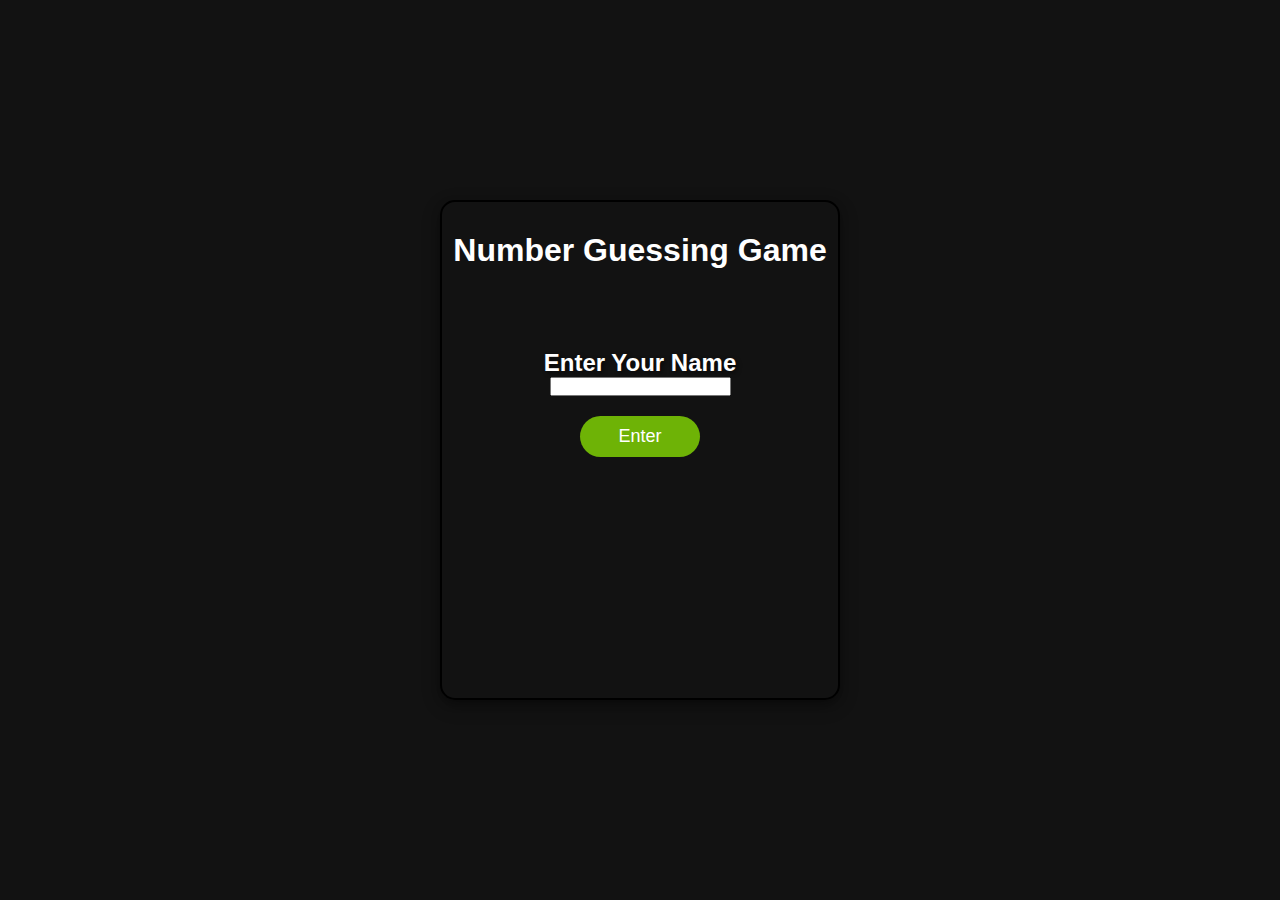
<file: index.html>
<!DOCTYPE html>
<html lang="en">

<head>
    <meta charset="UTF-8">
    <meta name="viewport" content="width=device-width, initial-scale=1.0">
    <title>Guessing Number</title>
   <link rel="stylesheet" href="style.css">
        
</head>

<body>
    <div class="first">
        <h1>Number Guessing Game</h1>
        <div class="inner">
            <form>
                <h2>Enter Your Name</h2>
                <input type="text" id="name">
                <br>
                <button id="btn">Enter</button>
            </form>
        </div>
    </div>

    <script src="script.js"></script>
</body>

</html>
</file>
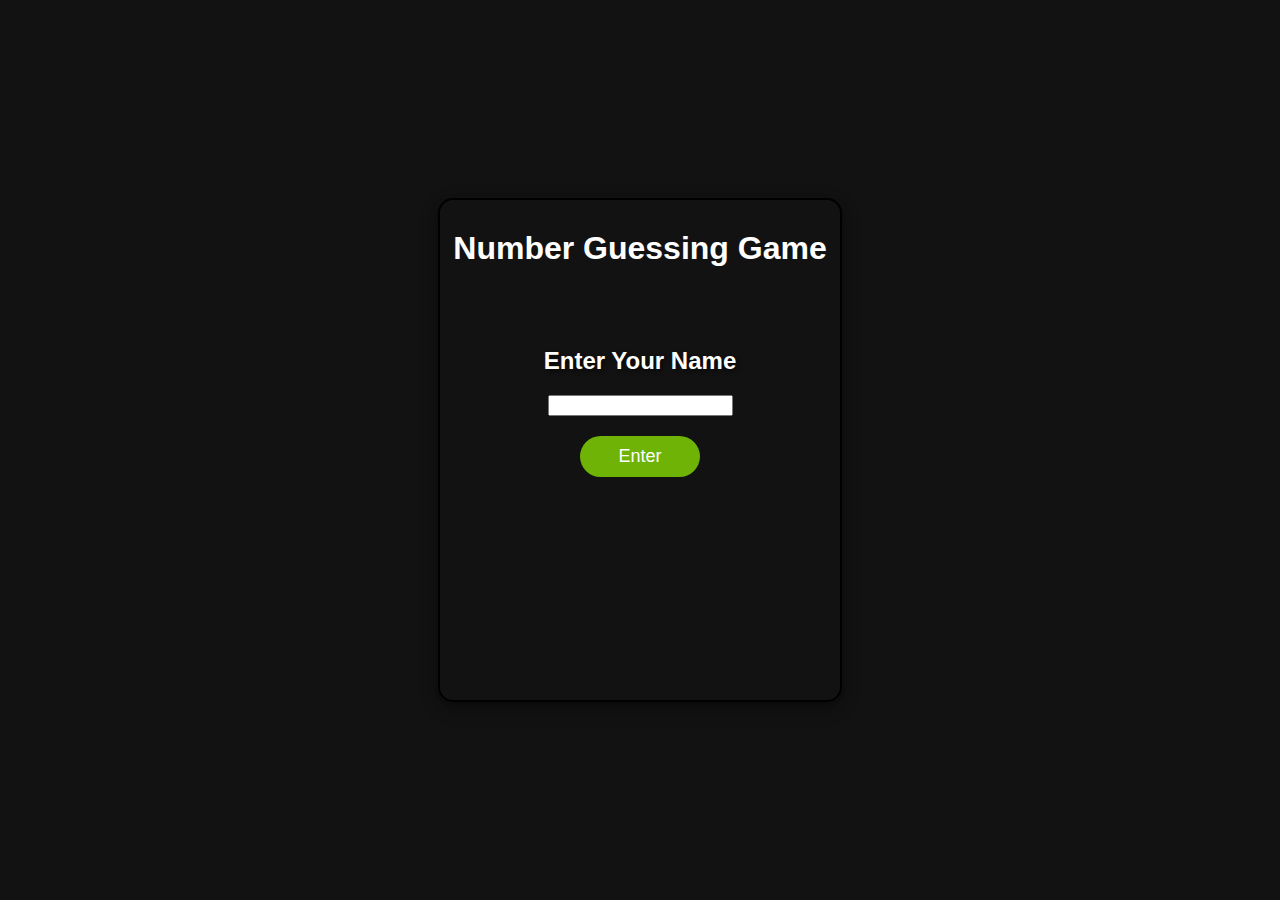
<file: 01.guessnum.html>
<!DOCTYPE html>
<html lang="en">

<head>
    <meta charset="UTF-8">
    <meta name="viewport" content="width=device-width, initial-scale=1.0">
    <title>Guessing Number</title>
   <link rel="stylesheet" href="./01.guessnum.css">
        
</head>

<body>
    <div class="first">
        <h1>Number Guessing Game</h1>
        <div class="inner">
            <form>
                <h2>Enter Your Name</h2>
                <input type="text" id="name">
                <br>
                <button id="btn">Enter</button>
            </form>
        </div>
    </div>

    <script src="./01.guessnum.js"></script>
</body>

</html>
</file>
<file: style.css>
* {
  box-sizing: border-box;
  margin: 0;
  padding: 0;
}

body {
    height: 100vh;
    background-color: #121212;
    display: flex;
    justify-content: center;
    align-items: center;
    color: white;
    font-family: 'Segoe UI', sans-serif;
}

h1 {
    text-align: center;
    font-family: 'Segoe UI', sans-serif;
    margin-top: 30px;
    color: #fff;
}

.first {
    position: relative;
    height: 500px;
    width: 400px;
    background: linear-gradient(145deg, rgba(255, 255, 255, 0.9), rgba(0, 0, 0, 0.7));
    border-radius: 15px;
    border: 2px solid #000;
    background-image: url('https://images.pexels.com/photos/19566208/pexels-photo-19566208/free-photo-of-milkyway-photography-taken-in-spiti-valley-himachal-pradesh.jpeg?auto=compress&cs=tinysrgb&w=600');
    background-size: cover;
    background-position: center;
    box-shadow: 0 4px 8px rgba(0, 0, 0, 0.3), 0 6px 20px rgba(0, 0, 0, 0.19);
    transition: all 0.3s ease;
    overflow: hidden;
}

.first:hover {
    transform: scale(1.05);
    box-shadow: 0 10px 15px rgba(0, 0, 0, 0.5);
}

.inner {
    text-align: center;
    margin-top: 80px;
    color: white;
    text-shadow: 2px 2px 4px rgba(0, 0, 0, 0.6);
}

#btn {
    background: rgb(110, 179, 6);
    margin-top: 20px;
    padding: 10px;
    width: 120px;
    font-size: 18px;
    border: none;
    border-radius: 25px;
    color: white;
    cursor: pointer;
    transition: background 0.3s ease;
}

#btn:hover {
    background: rgb(85, 135, 5);
}

@media only screen and (max-width: 800px) {
    .first {
        height: 380px;
        width: 350px;
    }
    .inner {
        margin-top: 50px;
    }
    #btn {
        padding: 8px;
        width: 100px;
        font-size: 16px;
    }
}
</file>
<file: 01.guessnum.css>
body {
    margin: 0;
    padding: 0;
    height: 100vh;
    background-color: #121212;
    display: flex;
    justify-content: center;
    align-items: center;
    color: white;
    font-family: 'Segoe UI', sans-serif;
}

h1 {
    text-align: center;
    font-family: 'Segoe UI', sans-serif;
    margin-top: 30px;
    color: #fff;
}

.first {
    position: relative;
    height: 500px;
    width: 400px;
    background: linear-gradient(145deg, rgba(255, 255, 255, 0.9), rgba(0, 0, 0, 0.7));
    border-radius: 15px;
    border: 2px solid #000;
    background-image: url('https://images.pexels.com/photos/19566208/pexels-photo-19566208/free-photo-of-milkyway-photography-taken-in-spiti-valley-himachal-pradesh.jpeg?auto=compress&cs=tinysrgb&w=600');
    background-size: cover;
    background-position: center;
    box-shadow: 0 4px 8px rgba(0, 0, 0, 0.3), 0 6px 20px rgba(0, 0, 0, 0.19);
    transition: all 0.3s ease;
    overflow: hidden;
}

.first:hover {
    transform: scale(1.05);
    box-shadow: 0 10px 15px rgba(0, 0, 0, 0.5);
}

.inner {
    text-align: center;
    margin-top: 80px;
    color: white;
    text-shadow: 2px 2px 4px rgba(0, 0, 0, 0.6);
}

#btn {
    background: rgb(110, 179, 6);
    margin-top: 20px;
    padding: 10px;
    width: 120px;
    font-size: 18px;
    border: none;
    border-radius: 25px;
    color: white;
    cursor: pointer;
    transition: background 0.3s ease;
}

#btn:hover {
    background: rgb(85, 135, 5);
}

@media only screen and (max-width: 800px) {
    .first {
        height: 380px;
        width: 350px;
    }
    .inner {
        margin-top: 50px;
    }
    #btn {
        padding: 8px;
        width: 100px;
        font-size: 16px;
    }
}
</file>
